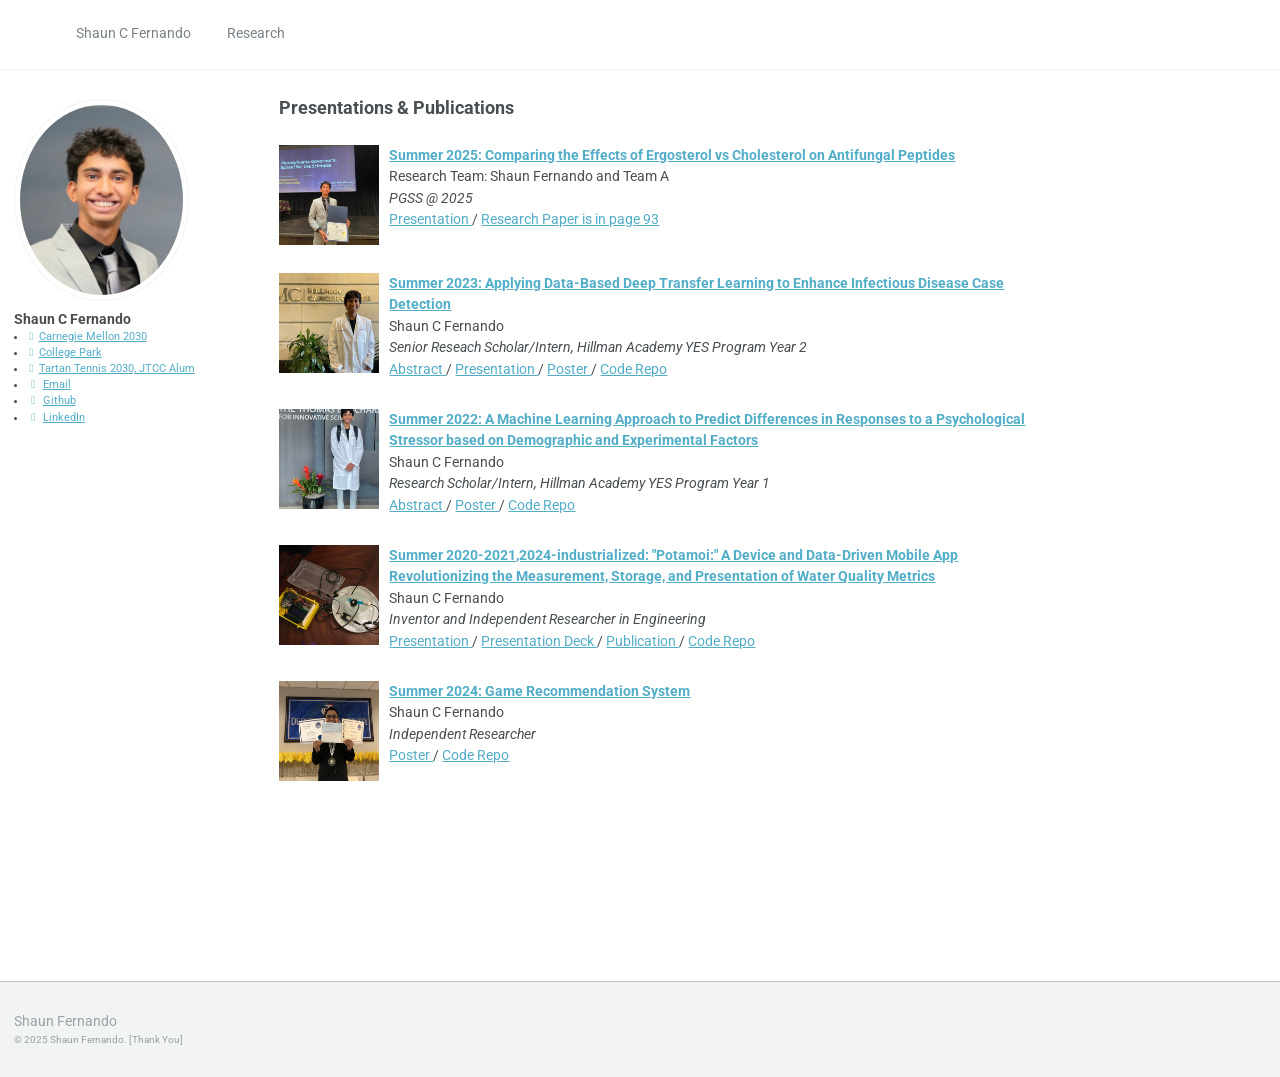
<file: research.html>
<!doctype html><html lang="en" class="no-js"><head><meta charset="utf-8"> 
  <!-- begin SEO --><title>About Me! - Shaun C Fernando</title><meta property="og:locale" content="en-US">
  <meta property="og:site_name" content="Shaun C Fernando"><meta property="og:title" content="About Me!">
  <link rel="canonical" href="https://shauncfernando.github.io/">
  <meta property="og:url" content="https://shauncfernando.github.io/"> 
  <script type="application/ld+json"> { "@context" : "http://schema.org", "@type" : "Person", "name" : "Shaun C Fernando", "url" : "https://Shauncferando.github.io", "sameAs" : null } </script>
  <!-- end SEO --><link href="https://shauncfernando.github.io/feed.xml" type="application/atom+xml" rel="alternate" title="Shaun Fernando Feed"> <!-- http://t.co/dKP3o1e --><meta name="HandheldFriendly" content="True">
  <meta name="MobileOptimized" content="320"><meta name="viewport" content="width=device-width, initial-scale=1.0"> 
  <script> document.documentElement.className = document.documentElement.className.replace(/\bno-js\b/g, '') + ' js '; </script>
  <!-- For all browsers --><link rel="stylesheet" href="https://shauncfernando.github.io/main.css">
  <meta http-equiv="cleartype" content="on">
  <!-- start custom head snippets --> <!--<link rel="apple-touch-icon" sizes="57x57" href="https://shauncfernando.github.io/images/apple-touch-icon-57x57.png?v=M44lzPylqQ">
  <link rel="apple-touch-icon" sizes="60x60" href="href="/apple-touch-icon-57x57.png?v=M44lzPylqQ">
  <link rel="apple-touch-icon" sizes="72x72" href="https://shauncfernando.github.io/images/apple-touch-icon-72x72.png?v=M44lzPylqQ">
  <link rel="apple-touch-icon" sizes="76x76" href="https://shauncfernando.github.io/images/apple-touch-icon-76x76.png?v=M44lzPylqQ">
  <link rel="apple-touch-icon" sizes="114x114" href="https://shauncfernando.github.io/images/apple-touch-icon-114x114.png?v=M44lzPylqQ">
  <link rel="apple-touch-icon" sizes="120x120" href="https://shauncfernando.github.io/images/apple-touch-icon-120x120.png?v=M44lzPylqQ">
  <link rel="apple-touch-icon" sizes="144x144" href="https://shauncfernando.github.io/images/apple-touch-icon-144x144.png?v=M44lzPylqQ">
  <link rel="apple-touch-icon" sizes="152x152" href="https://shauncfernando.github.io/images/apple-touch-icon-152x152.png?v=M44lzPylqQ">
  <link rel="apple-touch-icon" sizes="180x180" href="https://shauncfernando.github.io/images/apple-touch-icon-180x180.png?v=M44lzPylqQ">
  <link rel="icon" type="image/png" href="https://shauncfernando.github.io/images/favicon-32x32.png?v=M44lzPylqQ" sizes="32x32">
  <link rel="icon" type="image/png" href="https://shauncfernando.github.io/images/android-chrome-192x192.png?v=M44lzPylqQ" sizes="192x192">
  <link rel="icon" type="image/png" href="https://shauncfernando.github.io/images/favicon-96x96.png?v=M44lzPylqQ" sizes="96x96">
  <link rel="icon" type="image/png" href="https://shauncfernando.github.io/images/favicon-16x16.png?v=M44lzPylqQ" sizes="16x16">
  <link rel="manifest" href="https://shauncfernando.github.io/images/manifest.json?v=M44lzPylqQ">
  <link rel="mask-icon" href="https://shauncfernando.github.io/images/safari-pinned-tab.svg?v=M44lzPylqQ" color="#000000">
  <link rel="shortcut icon" href="/images/favicon.ico?v=M44lzPylqQ"><meta name="msapplication-TileColor" content="#000000">
  <meta name="msapplication-TileImage" content="https://shauncfernando.github.io/images/mstile-144x144.png?v=M44lzPylqQ">
  <meta name="msapplication-config" content="https://shauncfernando.github.io/images/browserconfig.xml?v=M44lzPylqQ">
  <meta name="theme-color" content="#ffffff"> --> 
  <!--<link rel="stylesheet" href="https://shauncfernando.github.io/assets/css/academicons.css"/> --> 
  <!-- Support for MatJax --> <!-- <script src="https://cdnjs.cloudflare.com/polyfill/v3/polyfill.min.js?features=es6">
</script> 
  <script id="MathJax-script" async src="https://cdn.jsdelivr.net/npm/mathjax@3/es5/tex-mml-chtml.js"></script> -->
  <!-- end custom head snippets --></head><body> <!--[if lt IE 9]>
    <div class="notice--danger align-center" style="margin: 0;">You are using an <strong>outdated</strong> browser. Please 
    <a href="http://browsehappy.com/">upgrade your browser</a> to improve your experience.</div><![endif]-->
    <div class="masthead"><div class="masthead__inner-wrap"><div class="masthead__menu"><nav id="site-nav" class="greedy-nav">
      <button><div class="navicon"></div></button><ul class="visible-links"><li class="masthead__menu-item masthead__menu-item--lg">
        <li><a href="https://shauncfernando.github.io/">Shaun C Fernando</a></li><li class="masthead__menu-item">
         <li> <a href="https://shauncfernando.github.io/research.html">Research</a></li></ul><ul class="hidden-links hidden"></ul></nav></div></div></div>
    
    <div id="main" role="main">
      <div class="sidebar sticky"><div itemscope itemtype="http://schema.org/Person"><div class="author__avatar"> <img src="https://shauncfernando.github.io/images/shaun_pic.jpeg" class="author__avatar" alt="Shaun C Fernando"></div>
        <div class="author__content"><h3 class="author__name">Shaun C Fernando</h3>
           <li><a href="https://engineering.cmu.edu/" target="_blank" rel="noopener noreferrer" >
           <i class="fa-solid fa-location-dot icon-pad-right" aria-hidden="true"></i>Carnegie Mellon 2030</li><li class="author__desktop">
          <!-- li class="author__bio"><a href="https://engineering.cmu.edu/" target="_blank" rel="noopener noreferrer" >Carnegie Mellon</p></div -->
        <!-- div class="author__urls-wrapper"> <button class="btn btn--inverse">Follow</button><ul class="author__urls social-icons" -->
          <!-- Font Awesome icons / Biographic information --><li class="author__desktop">
             <li><a href="https://www.instagram.com/p/DPhekYYCc1d/" target="_blank" rel="noopener noreferrer" >
            <i class="fa-solid fa-location-dot icon-pad-right" aria-hidden="true"></i>College Park</li><li class="author__desktop">
              <li><a href="https://www.instagram.com/jtcctennis/p/DOhGWa6DsHy/" target="_blank" rel="noopener noreferrer" >
              <i class="fa fa-solid fa-building-columns icon-pad-right" aria-hidden="true"></i>Tartan Tennis 2030, JTCC Alum</a></li>
          <li><a href="mailto:shaun.fernando07@gmail.com">
            <i class="fas fa-fw fa-envelope icon-pad-right" aria-hidden="true"></i>Email</a></li>
          <!-- Font Awesome and Academicons icons / Academic websites -->
          <!-- Font Awesome icons / Repositories and software development --><li><a href="https://github.com/shauncfernando" target="_blank" rel="noopener noreferrer" >
            <i class="fab fa-fw fa-github icon-pad-right" aria-hidden="true"></i>Github</a></li>
          <!-- Font Awesome icons / Social media --><li><a href="https://www.linkedin.com/in/shauncfernando" target="_blank" rel="noopener noreferrer" >
            <i class="fab fa-fw fa-linkedin icon-pad-right" aria-hidden="true"></i>LinkedIn</a></li></ul></div></div></div>
      <article class="page" itemscope itemtype="http://schema.org/CreativeWork"><meta itemprop="headline" content="About Me!">
        <div class="page__inner-wrap"><header><h2 class="page__title" itemprop="headline">Presentations & Publications</h2></header>
          <section class="page__content" itemprop="text">
                  <p>
                  </p>
            
<div class="mainitem" id="publications">
<div class="row pub"><div class="col-lg-1 col-md-2 col-xs-3 pubimagesection"> 
<a target="_blank" href=" https://sciences.pa-gov-schools.org/# ">
<img class="pubimage img img-responsive" src="images/ShaunPGSSCert.JPG" width="60" height="60" /></a></div>
<div class="col-lg-11 col-md-10 col-xs-9 pubtextsection">
<div class="pubtitle"> <a target="_blank" href=" https://sciences.pa-gov-schools.org/# ">Summer 2025: Comparing the Effects of Ergosterol vs Cholesterol on Antifungal Peptides</a>
</div>
<div class="pubauthors"> Research Team: Shaun Fernando and Team A</div>
<div class="pubvenue">PGSS @ 2025</div>
<a class="publink" target="_blank" href=" https://www.youtube.com/watch?v=2uOaZbIKdUc "> Presentation </a> /
   <a class="publink" target="_blank" href=" https://drive.google.com/file/d/1no4hKE4GRHx7ObHzhF5SglY9S8jSSgwL/view?usp=sharing "> Research Paper is in page 93 </a>
</div>
</div>


<div class="row pub">
<div class="col-lg-1 col-md-2 col-xs-3 pubimagesection"> <a target="_blank" href=" https://hillmanacademy.smapply.io/ ">
<img class="pubimage img img-responsive" src="images/Shaun_Profile.jpg" width="60" height="60" /></a>
</div><div class="col-lg-11 col-md-10 col-xs-9 pubtextsection">
<div class="pubtitle"> <a target="_blank" href=" https://www.youtube.com/watch?v=CnPi9_8VfZk ">Summer 2023: Applying Data-Based Deep Transfer Learning to Enhance Infectious Disease Case Detection</a></div>
<div class="pubauthors"> Shaun C Fernando</div>
<div class="pubvenue">Senior Reseach Scholar/Intern, Hillman Academy YES Program Year 2</div>
<a class="publink" target="_blank" href=" https://drive.google.com/file/d/1Mkir_wxHam0pxLS78oaHBDaRxj0qey0o/view "> Abstract </a> /
   <a class="publink" target="_blank" href=" https://www.youtube.com/watch?v=CnPi9_8VfZk "> Presentation </a> /
  <a class="publink" target="_blank" href=" https://drive.google.com/file/d/1G4ER5UArMOQntg2-z9XnMT7swgL06uae/view?usp=sharing "> Poster </a> /
<a class="publink" target="_blank" href=" https://github.com/sfern4850/Deep-Transfer-Learning-Package-Release-Sep2022 "> Code Repo </a>

</div>
</div>


<div class="row pub">
<div class="col-lg-1 col-md-2 col-xs-3 pubimagesection"> <a target="_blank" href=" https://hillmanacademy.smapply.io/ ">
<img class="pubimage img img-responsive" src="images/whiteCoat.jpg" width="60" height="60" /></a></div><div class="col-lg-11 col-md-10 col-xs-9 pubtextsection">
<div class="pubtitle"> <a target="_blank" href=" https://www.youtube.com/watch?v=0pqy_0QkpWw">Summer 2022: A Machine Learning Approach to Predict Differences in Responses to a Psychological Stressor based on Demographic and Experimental Factors</a></div>
<div class="pubauthors"> Shaun C Fernando</div><div class="pubvenue">Research Scholar/Intern, Hillman Academy YES Program Year 1</div>
<a class="publink" target="_blank" href=" https://drive.google.com/file/d/1Mkir_wxHam0pxLS78oaHBDaRxj0qey0o/view?usp=drive_link "> Abstract </a> /
<a class="publink" target="_blank" href=" https://drive.google.com/file/d/16uZ77m9wKKLgVexcOplPPTiXzhVMR4dS/view?usp=drive_link "> Poster </a> /
<a class="publink" target="_blank" href=" https://github.com/ShaunCFernando/Deep-Transfer-Learning-Package-Release-Sep2022_to_2023 "> Code Repo </a></div></div>

<div class="row pub">
<div class="col-lg-1 col-md-2 col-xs-3 pubimagesection"> <a target="_blank" href=" https://www.youtube.com/watch?v=frVQgyZhddg ">
<img class="pubimage img img-responsive" src="images/Potamoi.jpg" width="60" height="60" /></a></div><div class="col-lg-11 col-md-10 col-xs-9 pubtextsection">
<div class="pubtitle"> <a target="_blank" href=" https://drive.google.com/file/d/1MFEWNbEDqJxR2XwlKopauJl52hgNvXmB/view">Summer 2020-2021,2024-industrialized: "Potamoi:" A Device and Data-Driven Mobile App Revolutionizing the Measurement, Storage, and Presentation of Water Quality Metrics</a></div>
<div class="pubauthors"> Shaun C Fernando</div><div class="pubvenue"> Inventor and Independent Researcher in Engineering</div>
<a class="publink" target="_blank" href=" https://www.youtube.com/watch?v=QrYYGfdUIuA "> Presentation </a> /
<a class="publink" target="_blank" href=" https://drive.google.com/file/d/1u0N9s4WvKTqCxE-OsBy7yGQudQhf5hrp/view?usp=sharing "> Presentation Deck </a> /
<a class="publink" target="_blank" href=" https://www.academia.edu/144520650/_Potamoi_A_Device_and_Data_Driven_Mobile_App_Revolutionizing_the_Measurement_Storage_and_Presentation_of_Water_Quality_Metrics "> Publication </a> /
<a class="publink" target="_blank" href=" https://github.com/ShaunCFernando/Potamoi_Arduino_2021 "> Code Repo </a></div></div>
  
<div class="row pub">
<div class="col-lg-1 col-md-2 col-xs-3 pubimagesection"> <a target="_blank" href=" https://drive.google.com/file/d/1ThftG6b1RO7VWZmqHksXDuEu1Nz7RX5D/view?usp=drive_link ">
<img class="pubimage img img-responsive" src="images/pjas2020.jpg" width="60" height="60" /></a></div><div class="col-lg-11 col-md-10 col-xs-9 pubtextsection">
<div class="pubtitle"> <a target="_blank" href=" https://github.com/ShaunCFernando/Game_Recommender_System ">Summer 2024: Game Recommendation System</a></div>
<div class="pubauthors"> Shaun C Fernando</div><div class="pubvenue">Independent Researcher</div>
<a class="publink" target="_blank" href=" https://drive.google.com/file/d/1ThftG6b1RO7VWZmqHksXDuEu1Nz7RX5D/view?usp=drive_link "> Poster </a> /
<a class="publink" target="_blank" href=" https://github.com/ShaunCFernando/Game_Recommender_System "> Code Repo </a></div></div></div><!--</div>--></div></div>


<div class="page__footer"><footer> <!-- start custom footer snippets --> <a href="/sitemap/">Shaun Fernando</a> <!-- end custom footer snippets --><div class="page__footer-follow">
 <!--<ul class="social-icons"><li><strong>Follow:</strong></li><li><a href="http://github.com/shauncfernando"><i class="fab fa-github" aria-hidden="true"></i> GitHub</a></li>
<li><a href="https://shauncfernando.github.io/feed.xml"><i class="fa fa-fw fa-rss-square" aria-hidden="true"></i> Feed</a></li></ul>--></div><div class="page__footer-copyright">&copy; 2025 Shaun Fernando. <a "https://profile-counter.glitch.me/shauncfernando/count.svg" rel="nofollow">[Thank You]</a> 
</div>
</footer></div><script src="https://shauncfernando.github.io/main.min.js">
</script>
</body>
</html>
</file>
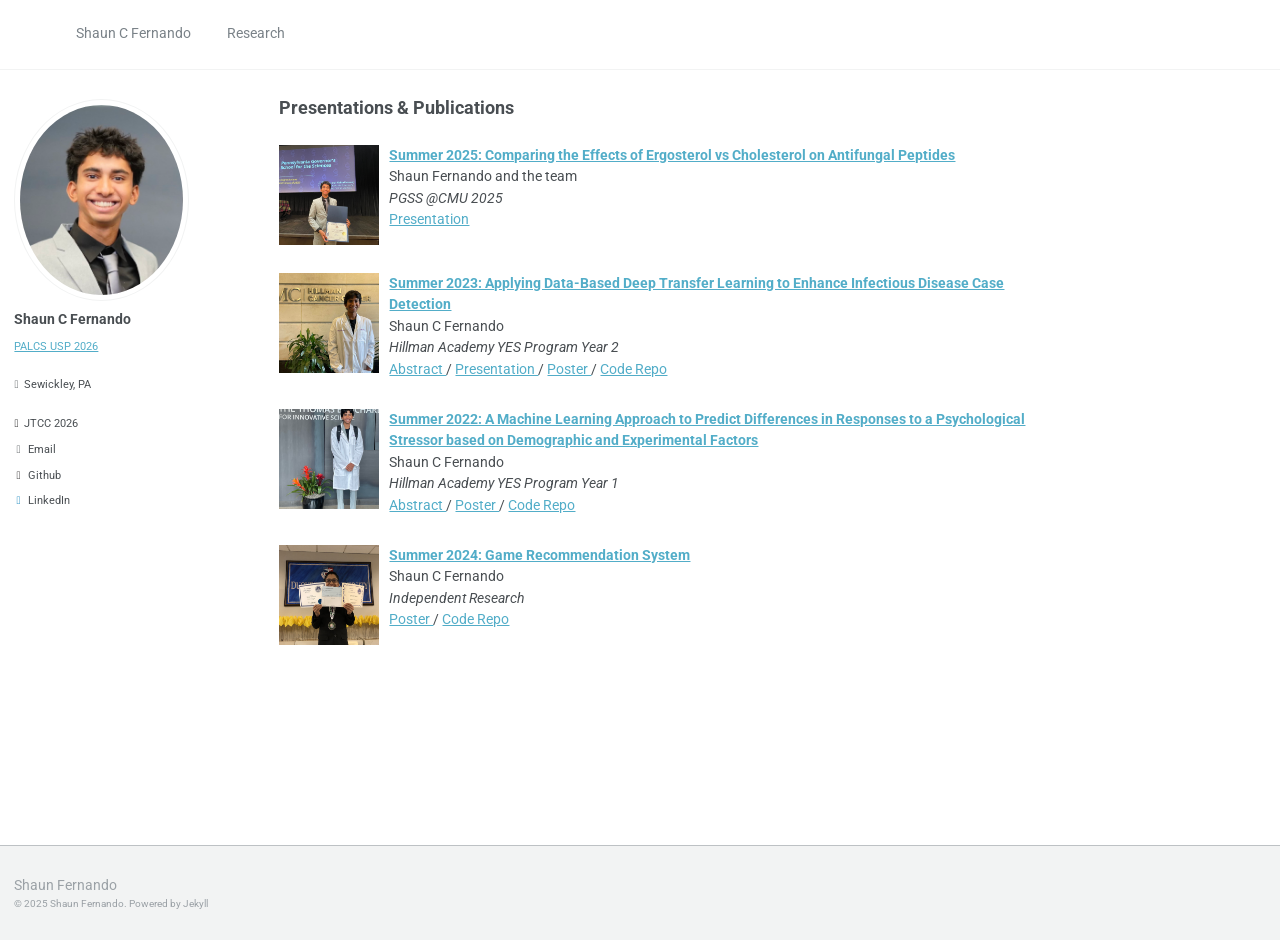
<file: testresearch.html>
<!doctype html><html lang="en" class="no-js"><head><meta charset="utf-8"> 
  <!-- begin SEO --><title>About Me! - Shaun C Fernando</title><meta property="og:locale" content="en-US">
  <meta property="og:site_name" content="Shaun C Fernando"><meta property="og:title" content="About Me!">
  <link rel="canonical" href="https://shauncfernando.github.io/">
  <meta property="og:url" content="https://shauncfernando.github.io/"> 
  <script type="application/ld+json"> { "@context" : "http://schema.org", "@type" : "Person", "name" : "Shaun C Fernando", "url" : "https://Shauncferando.github.io", "sameAs" : null } </script>
  <!-- end SEO --><link href="https://shauncfernando.github.io/feed.xml" type="application/atom+xml" rel="alternate" title="Shaun Fernando Feed"> <!-- http://t.co/dKP3o1e --><meta name="HandheldFriendly" content="True">
  <meta name="MobileOptimized" content="320"><meta name="viewport" content="width=device-width, initial-scale=1.0"> 
  <script> document.documentElement.className = document.documentElement.className.replace(/\bno-js\b/g, '') + ' js '; </script>
  <!-- For all browsers --><link rel="stylesheet" href="https://shauncfernando.github.io/main.css">
  <meta http-equiv="cleartype" content="on">
  <!-- start custom head snippets --> <!--<link rel="apple-touch-icon" sizes="57x57" href="https://shauncfernando.github.io/images/apple-touch-icon-57x57.png?v=M44lzPylqQ">
  <link rel="apple-touch-icon" sizes="60x60" href="href="/apple-touch-icon-57x57.png?v=M44lzPylqQ">
  <link rel="apple-touch-icon" sizes="72x72" href="https://shauncfernando.github.io/images/apple-touch-icon-72x72.png?v=M44lzPylqQ">
  <link rel="apple-touch-icon" sizes="76x76" href="https://shauncfernando.github.io/images/apple-touch-icon-76x76.png?v=M44lzPylqQ">
  <link rel="apple-touch-icon" sizes="114x114" href="https://shauncfernando.github.io/images/apple-touch-icon-114x114.png?v=M44lzPylqQ">
  <link rel="apple-touch-icon" sizes="120x120" href="https://shauncfernando.github.io/images/apple-touch-icon-120x120.png?v=M44lzPylqQ">
  <link rel="apple-touch-icon" sizes="144x144" href="https://shauncfernando.github.io/images/apple-touch-icon-144x144.png?v=M44lzPylqQ">
  <link rel="apple-touch-icon" sizes="152x152" href="https://shauncfernando.github.io/images/apple-touch-icon-152x152.png?v=M44lzPylqQ">
  <link rel="apple-touch-icon" sizes="180x180" href="https://shauncfernando.github.io/images/apple-touch-icon-180x180.png?v=M44lzPylqQ">
  <link rel="icon" type="image/png" href="https://shauncfernando.github.io/images/favicon-32x32.png?v=M44lzPylqQ" sizes="32x32">
  <link rel="icon" type="image/png" href="https://shauncfernando.github.io/images/android-chrome-192x192.png?v=M44lzPylqQ" sizes="192x192">
  <link rel="icon" type="image/png" href="https://shauncfernando.github.io/images/favicon-96x96.png?v=M44lzPylqQ" sizes="96x96">
  <link rel="icon" type="image/png" href="https://shauncfernando.github.io/images/favicon-16x16.png?v=M44lzPylqQ" sizes="16x16">
  <link rel="manifest" href="https://shauncfernando.github.io/images/manifest.json?v=M44lzPylqQ">
  <link rel="mask-icon" href="https://shauncfernando.github.io/images/safari-pinned-tab.svg?v=M44lzPylqQ" color="#000000">
  <link rel="shortcut icon" href="/images/favicon.ico?v=M44lzPylqQ"><meta name="msapplication-TileColor" content="#000000">
  <meta name="msapplication-TileImage" content="https://shauncfernando.github.io/images/mstile-144x144.png?v=M44lzPylqQ">
  <meta name="msapplication-config" content="https://shauncfernando.github.io/images/browserconfig.xml?v=M44lzPylqQ">
  <meta name="theme-color" content="#ffffff"> --> 
  <!--<link rel="stylesheet" href="https://shauncfernando.github.io/assets/css/academicons.css"/> --> 
  <!-- Support for MatJax --> <!-- <script src="https://cdnjs.cloudflare.com/polyfill/v3/polyfill.min.js?features=es6">
</script> 
  <script id="MathJax-script" async src="https://cdn.jsdelivr.net/npm/mathjax@3/es5/tex-mml-chtml.js"></script> -->
  <!-- end custom head snippets --></head><body> <!--[if lt IE 9]>
    <div class="notice--danger align-center" style="margin: 0;">You are using an <strong>outdated</strong> browser. Please 
    <a href="http://browsehappy.com/">upgrade your browser</a> to improve your experience.</div><![endif]-->
    <div class="masthead"><div class="masthead__inner-wrap"><div class="masthead__menu"><nav id="site-nav" class="greedy-nav">
      <button><div class="navicon"></div></button><ul class="visible-links"><li class="masthead__menu-item masthead__menu-item--lg">
        <li><a href="https://shauncfernando.github.io/">Shaun C Fernando</a></li><li class="masthead__menu-item">
         <li> <a href="https://shauncfernando.github.io/research.html">Research</a></li></ul><ul class="hidden-links hidden"></ul></nav></div></div></div>
    
    <div id="main" role="main">
      <div class="sidebar sticky"><div itemscope itemtype="http://schema.org/Person"><div class="author__avatar"> <img src="https://shauncfernando.github.io/images/shaun_pic.jpeg" class="author__avatar" alt="Shaun C Fernando"></div>
        <div class="author__content"><h3 class="author__name">Shaun C Fernando</h3>
          <p class="author__bio"><a href="https://palcs.org/enrichment/online-college-prep-cyber-school/">PALCS USP 2026</p></div>
        <div class="author__urls-wrapper"> <button class="btn btn--inverse">Follow</button><ul class="author__urls social-icons">
          <!-- Font Awesome icons / Biographic information --><li class="author__desktop">
            <i class="fa-solid fa-location-dot icon-pad-right" aria-hidden="true"></i>Sewickley, PA</li><li class="author__desktop">
              <li><a href="https://www.facebook.com/share/p/1BdZ4KN2WZ/">
              <i class="fa fa-solid fa-building-columns icon-pad-right" aria-hidden="true"></i>JTCC 2026</a></li>
          <li><a href="mailto:shaun.fernando07@gmail.com">
            <i class="fas fa-fw fa-envelope icon-pad-right" aria-hidden="true"></i>Email</a></li>
          <!-- Font Awesome and Academicons icons / Academic websites -->
          <!-- Font Awesome icons / Repositories and software development --><li><a href="https://github.com/shauncfernando">
            <i class="fab fa-fw fa-github icon-pad-right" aria-hidden="true"></i>Github</a></li>
          <!-- Font Awesome icons / Social media --><li><a href="https://www.linkedin.com/in/shauncfernando">
            <i class="fab fa-fw fa-linkedin icon-pad-right" aria-hidden="true"></i>LinkedIn</a></li></ul></div></div></div>
      <article class="page" itemscope itemtype="http://schema.org/CreativeWork"><meta itemprop="headline" content="About Me!">
        <div class="page__inner-wrap"><header><h2 class="page__title" itemprop="headline">Presentations & Publications</h2></header>
          <section class="page__content" itemprop="text">
                  <p>
                  </p>
            
<div class="mainitem" id="publications">
<div class="row pub"><div class="col-lg-1 col-md-2 col-xs-3 pubimagesection"> 
<a target="_blank" href=" https://sciences.pa-gov-schools.org/# ">
<img class="pubimage img img-responsive" src="images/ShaunPGSSCert.JPG" width="60" height="60" /></a></div>
<div class="col-lg-11 col-md-10 col-xs-9 pubtextsection">
<div class="pubtitle"> <a target="_blank" href=" https://sciences.pa-gov-schools.org/# ">Summer 2025: Comparing the Effects of Ergosterol vs Cholesterol on Antifungal Peptides</a>
</div>
<div class="pubauthors"> Shaun Fernando and the team</div>
<div class="pubvenue">PGSS @CMU 2025</div>
<a class="publink" target="_blank" href=" https://www.youtube.com/watch?v=2uOaZbIKdUc "> Presentation </a>
</div>
</div>


<div class="row pub">
<div class="col-lg-1 col-md-2 col-xs-3 pubimagesection"> <a target="_blank" href=" https://hillmanacademy.smapply.io/ ">
<img class="pubimage img img-responsive" src="images/Shaun_Profile.jpg" width="60" height="60" /></a>
</div><div class="col-lg-11 col-md-10 col-xs-9 pubtextsection">
<div class="pubtitle"> <a target="_blank" href=" https://www.youtube.com/watch?v=CnPi9_8VfZk ">Summer 2023: Applying Data-Based Deep Transfer Learning to Enhance Infectious Disease Case Detection</a></div>
<div class="pubauthors"> Shaun C Fernando</div>
<div class="pubvenue">Hillman Academy YES Program Year 2</div>
<a class="publink" target="_blank" href=" https://drive.google.com/file/d/1Mkir_wxHam0pxLS78oaHBDaRxj0qey0o/view "> Abstract </a> /
   <a class="publink" target="_blank" href=" https://www.youtube.com/watch?v=CnPi9_8VfZk "> Presentation </a> /
  <a class="publink" target="_blank" href=" https://drive.google.com/file/d/1G4ER5UArMOQntg2-z9XnMT7swgL06uae/view?usp=sharing "> Poster </a> /
<a class="publink" target="_blank" href=" https://github.com/sfern4850/Deep-Transfer-Learning-Package-Release-Sep2022 "> Code Repo </a>

</div>
</div>


<div class="row pub">
<div class="col-lg-1 col-md-2 col-xs-3 pubimagesection"> <a target="_blank" href=" https://hillmanacademy.smapply.io/ ">
<img class="pubimage img img-responsive" src="images/whiteCoat.jpg" width="60" height="60" /></a></div><div class="col-lg-11 col-md-10 col-xs-9 pubtextsection">
<div class="pubtitle"> <a target="_blank" href=" https://www.youtube.com/watch?v=0pqy_0QkpWw">Summer 2022: A Machine Learning Approach to Predict Differences in Responses to a Psychological Stressor based on Demographic and Experimental Factors</a></div>
<div class="pubauthors"> Shaun C Fernando</div><div class="pubvenue">Hillman Academy YES Program Year 1</div>
<a class="publink" target="_blank" href=" https://drive.google.com/file/d/1Mkir_wxHam0pxLS78oaHBDaRxj0qey0o/view?usp=drive_link "> Abstract </a> /
<a class="publink" target="_blank" href=" https://drive.google.com/file/d/16uZ77m9wKKLgVexcOplPPTiXzhVMR4dS/view?usp=drive_link "> Poster </a> /
<a class="publink" target="_blank" href=" https://github.com/ShaunCFernando/Deep-Transfer-Learning-Package-Release-Sep2022_to_2023 "> Code Repo </a></div></div>

<div class="row pub">
<div class="col-lg-1 col-md-2 col-xs-3 pubimagesection"> <a target="_blank" href=" https://github.com/ShaunCFernando/Game_Recommender_System ">
<img class="pubimage img img-responsive" src="images/pjas2020.jpg" width="60" height="60" /></a></div><div class="col-lg-11 col-md-10 col-xs-9 pubtextsection">
<div class="pubtitle"> <a target="_blank" href=" https://www.youtube.com/watch?v=0pqy_0QkpWw">Summer 2024: Game Recommendation System</a></div>
<div class="pubauthors"> Shaun C Fernando</div><div class="pubvenue">Independent Research</div>
<a class="publink" target="_blank" href=" https://drive.google.com/file/d/16uZ77m9wKKLgVexcOplPPTiXzhVMR4dS/view?usp=drive_link "> Poster </a> /
<a class="publink" target="_blank" href=" https://github.com/ShaunCFernando/Game_Recommender_System "> Code Repo </a></div></div></div><!--</div>--></div></div>


<div class="page__footer"><footer> <!-- start custom footer snippets --> <a href="/sitemap/">Shaun Fernando</a> <!-- end custom footer snippets --><div class="page__footer-follow">
 <!--<ul class="social-icons"><li><strong>Follow:</strong></li><li><a href="http://github.com/shauncfernando"><i class="fab fa-github" aria-hidden="true"></i> GitHub</a></li>
<li><a href="https://shauncfernando.github.io/feed.xml"><i class="fa fa-fw fa-rss-square" aria-hidden="true"></i> Feed</a></li></ul>--></div><div class="page__footer-copyright">&copy; 2025 Shaun Fernando. Powered by <a href="http://jekyllrb.com" rel="nofollow">Jekyll</a> 
</div>
</footer></div><script src="https://shauncfernando.github.io/main.min.js">
</script>
</body>
</html>
</file>
